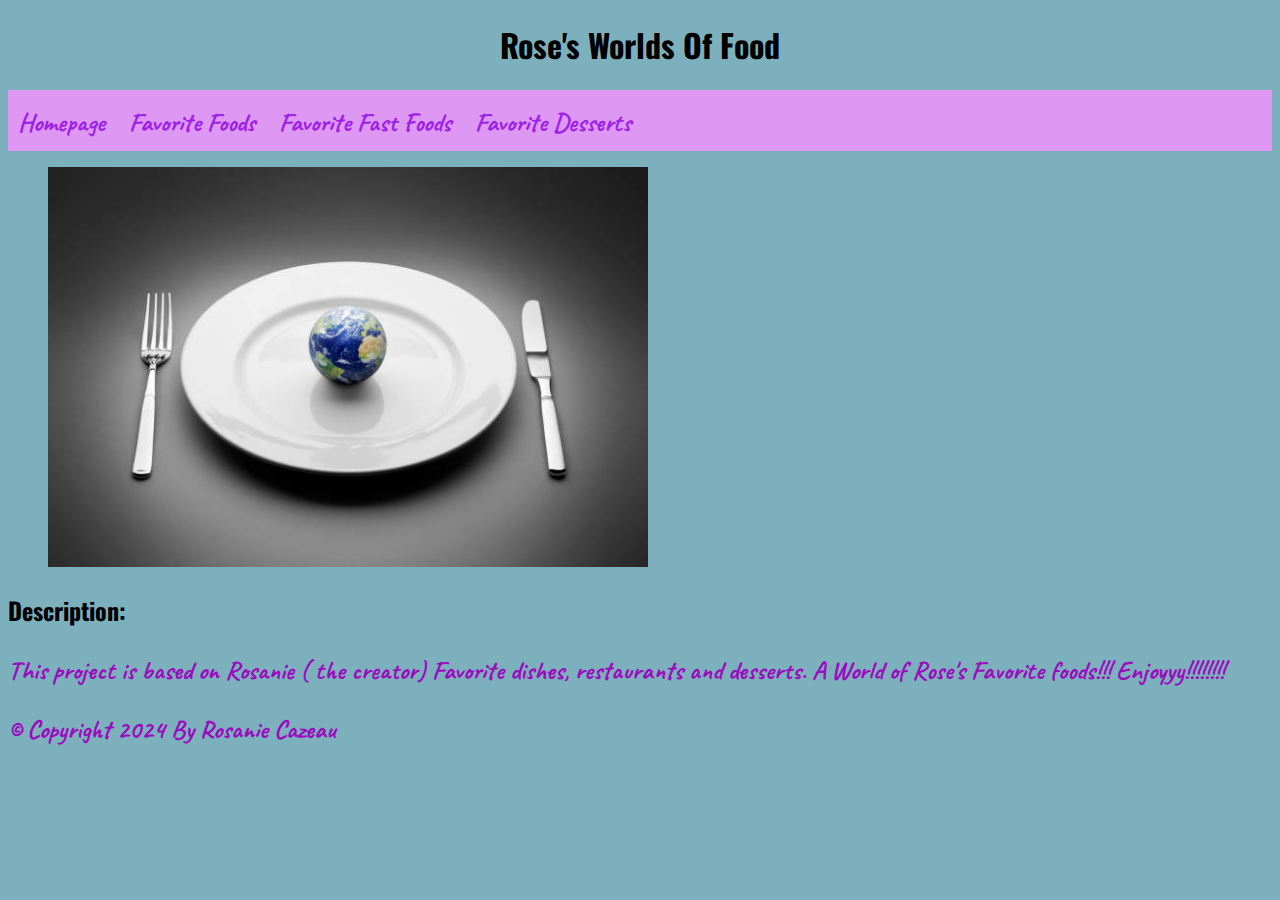
<file: index.html>
<!DOCTYPE html>
<html lang="en">
<head>
    <meta charset="UTF-8">
    <meta name="viewport" content="width=device-width, initial-scale=1.0">
    <link rel="stylesheet" href="style.css">
    <title>Homepage</title>
</head>
<body>
    <header>
        <h1>Rose's Worlds Of Food</h1>
        <nav>
            <ul>
                <li><a href="index.html">Homepage</a></li>
                <li><a href="favfoods.html">Favorite Foods</a></li>
                <li><a href="Favfastfoods.html">Favorite Fast Foods</a></li>
                <li><a href="Favdesserts.html">Favorite Desserts</a></li>
            </ul>
        </nav>
    </header>
    <figure >
        <img src="images/World of food.jpg" alt="World of food" style="width:100%;max-width:600px;">
    </figure>
    <main>
        <h2>Description:</h2>
        <p>This project is based on Rosanie ( the creator) Favorite dishes, restaurants and desserts. A World of Rose's Favorite foods!!! Enjoyyy!!!!!!!!</p>
    </main>
    <footer>
        <p>&copy; Copyright 2024 By Rosanie Cazeau </p>
    </footer>
</body>
</html>
</file>
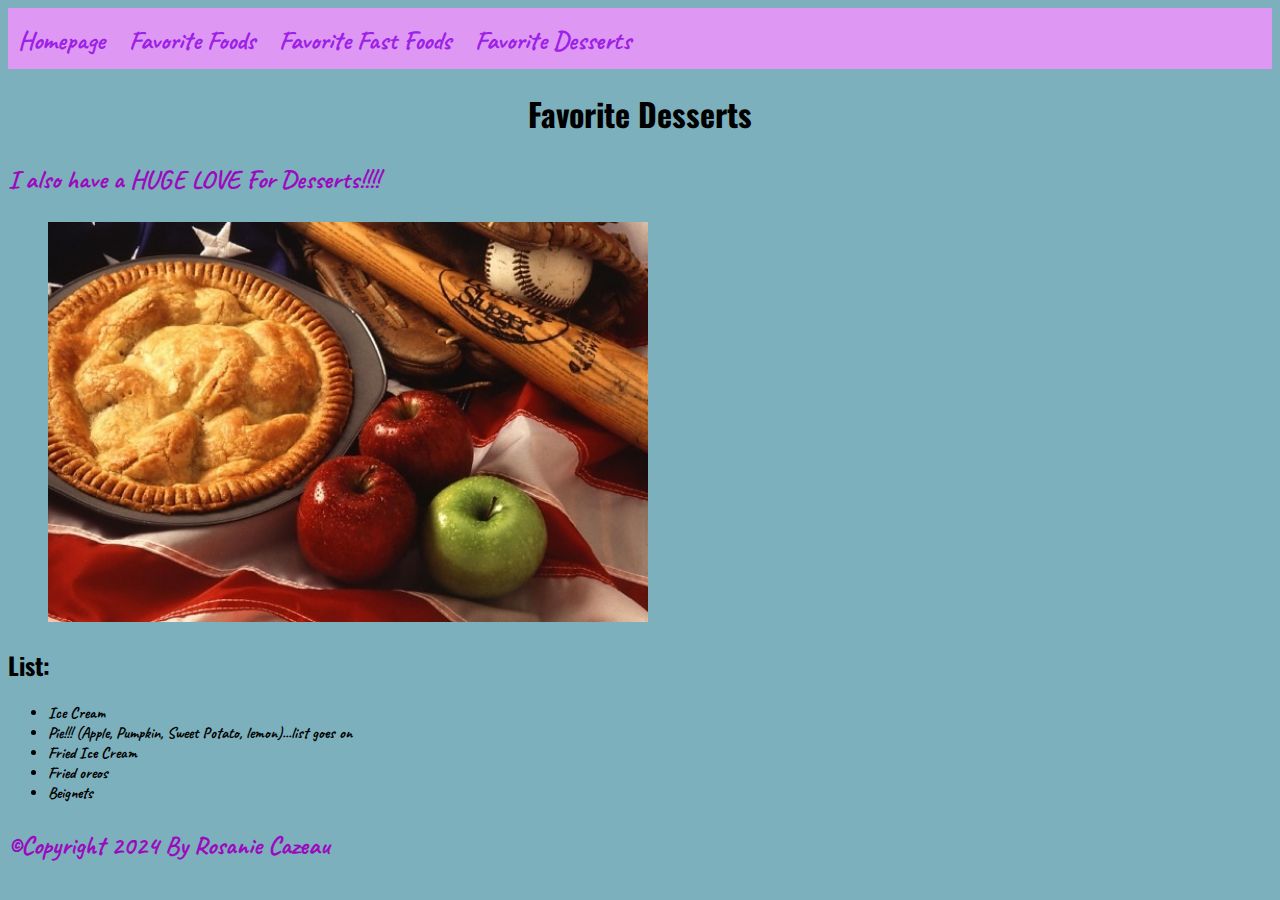
<file: Favdesserts.html>
<!DOCTYPE html>
<html lang="en">
<head>
    <meta charset="UTF-8">
    <meta name="viewport" content="width=device-width, initial-scale=1.0">
    <link rel="stylesheet" href="style.css">
    <title>Favorite Desserts</title>
</head>
<body>
    <nav>
        <ul>
            <li><a href="index.html">Homepage</a></li>
            <li><a href="favfoods.html">Favorite Foods</a></li>
                <li><a href="Favfastfoods.html">Favorite Fast Foods</a></li>
                <li><a href="Favdesserts.html">Favorite Desserts</a></li>
            
        </ul>
    </nav>
    <h1>Favorite Desserts</h1>
</header>
<p>I also have a HUGE LOVE For Desserts!!!!  </p>
<main>
    <figure >
        <img src="images/apple pie.jpg" alt="apple pie" style="width:100%;max-width:600px;">
    </figure>

    <h2>List:</h2>
    

    <ul>
        <li>Ice Cream</li>
        <li>Pie!!! (Apple, Pumpkin, Sweet Potato, lemon)...list goes on</li>
        <li>Fried Ice Cream</li>
        <li>Fried oreos
        <li>Beignets</li>
        </li>
    </ul>

</body>
<footer>
    <p>&copy;Copyright 2024 By Rosanie Cazeau</p>
</footer>
</html>
</file>
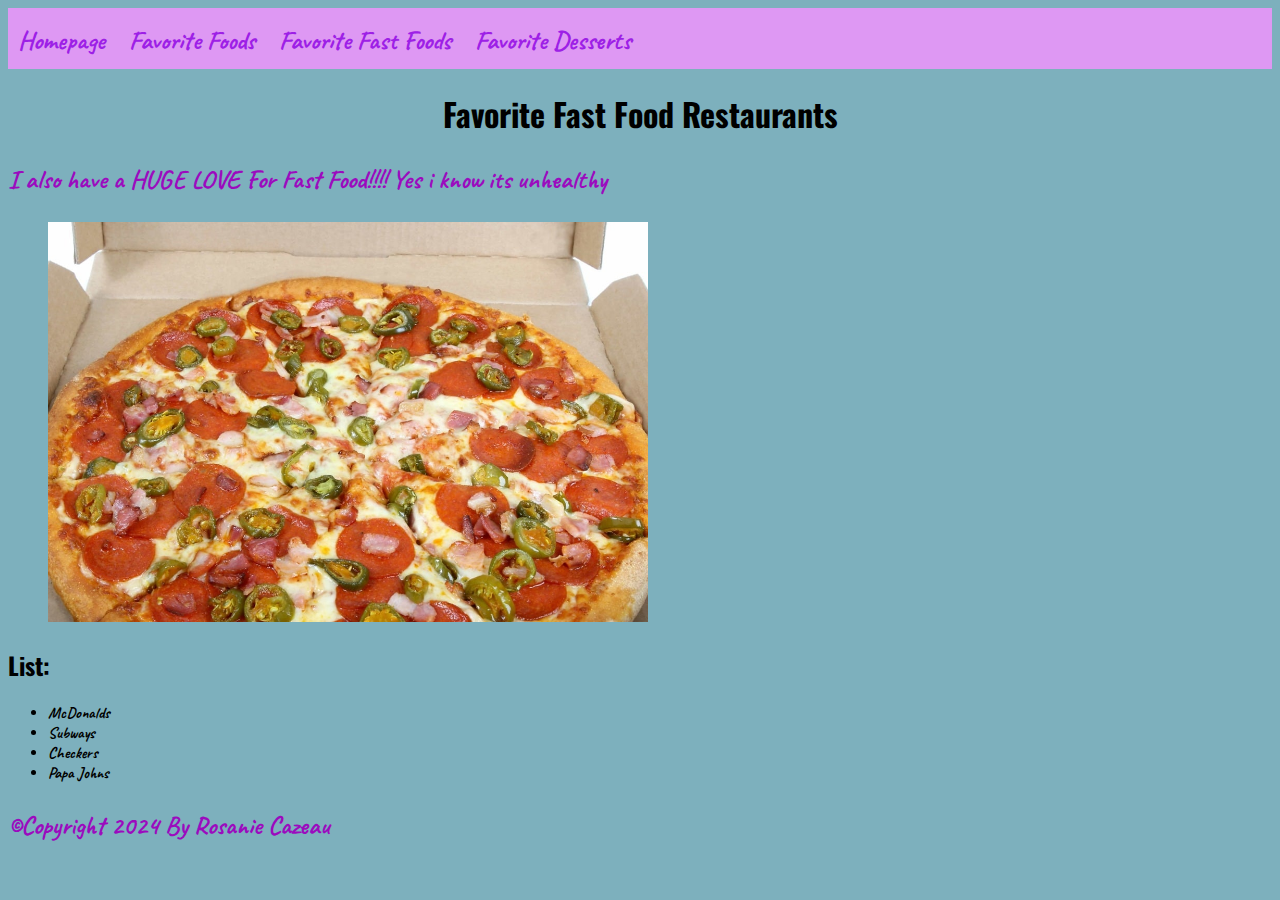
<file: Favfastfoods.html>
<!DOCTYPE html>
<html lang="en">
<head>
    <meta charset="UTF-8">
    <meta name="viewport" content="width=device-width, initial-scale=1.0">
    <link rel="stylesheet" href="style.css">
    <title>Favorite Fast Foods</title>
</head>
<body>
    <nav>
        <ul>
            <li><a href="index.html">Homepage</a></li>
            <li><a href="favfoods.html">Favorite Foods</a></li>
                <li><a href="Favfastfoods.html">Favorite Fast Foods</a></li>
                <li><a href="Favdesserts.html">Favorite Desserts</a></li>
            
        </ul>
    </nav>
    <h1>Favorite Fast Food Restaurants</h1>
</header>
<p>I also have a HUGE LOVE For Fast Food!!!! Yes i know its unhealthy </p>
<main>
    <figure >
        <img src="images/papa johns.jpg" alt="Papa johns" style="width:100%;max-width:600px;">
    </figure>
    <h2>List:</h2>
    

    <ul>
        <li>McDonalds</li>
        <li>Subways</li>
        <li>Checkers</li>
        <li>Papa Johns</li>
        </li>
    </ul>
</body>
<footer>
    <p>&copy;Copyright 2024 By Rosanie Cazeau</p>
</footer>
</html>
</file>
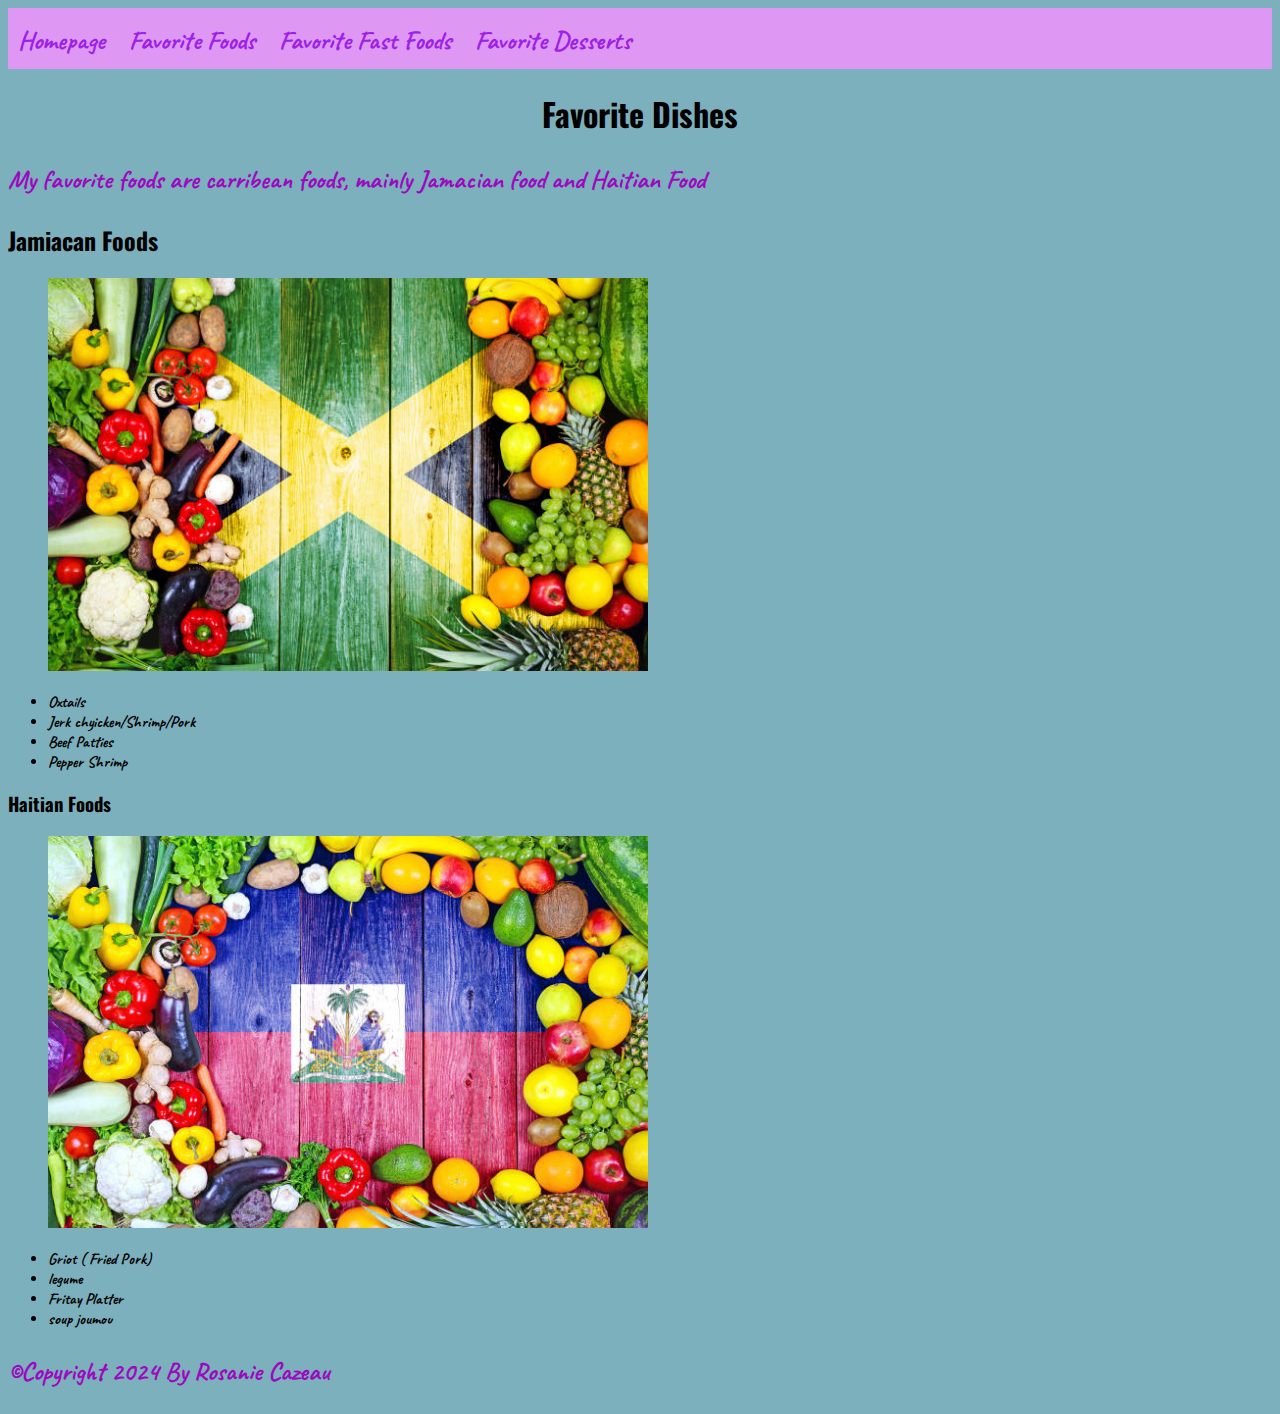
<file: favfoods.html>
<!DOCTYPE html>
<html lang="en">
<head>
    <meta charset="UTF-8">
    <meta name="viewport" content="width=device-width, initial-scale=1.0">
    <link rel="stylesheet" href="style.css">
    <title>Favorite Foods</title>
   
</head>
<body>
    
    <header>
        
        <nav>
            <ul>
                <li><a href="index.html">Homepage</a></li>
                <li><a href="favfoods.html">Favorite Foods</a></li>
                <li><a href="Favfastfoods.html">Favorite Fast Foods</a></li>
                <li><a href="Favdesserts.html">Favorite Desserts</a></li>
                
            </ul>
        </nav>
        <h1>Favorite Dishes</h1>
    </header>
    <p>My favorite foods are carribean foods, mainly Jamacian food and Haitian Food</p>
    <main>
        <h2>Jamiacan Foods</h2>
        <figure >
        <img src="images/jamacian food flag.jpg" alt="Jamaican Food Flag" style="width:100%;max-width:600px;">
    </figure>


        <ul>
            <li>Oxtails</li>
            <li>Jerk chyicken/Shrimp/Pork</li>
            <li>Beef Patties</li>
            <li>Pepper Shrimp</li>
            </li>
        </ul>

        <h3>Haitian Foods</h3>
        <figure >
        <img src="images/haitian flag and food.jpg" alt="Haitian Food Flag" style="width:100%;max-width:600px;">
    </figure>
        <ul>
            <li>Griot ( Fried Pork) </li>
            <li> legume</li>
            <li>Fritay Platter</li>
            <li>soup joumou</li>
            </li>
        </ul>

    </main>
    <footer>
        <p>&copy;Copyright 2024 By Rosanie Cazeau</p>
    </footer>
    
</body>
</html>
</file>
<file: style.css>
@import url('https://fonts.googleapis.com/css2?family=Caveat:wght@400..700&family=Oswald:wght@200..700&family=Playwrite+CO+Guides&display=swap');
html{
    font-size: 100%;
 }
 body{
    font-family: "Caveat", cursive;
    
    font-weight: 700;
  font-style: normal;
   
 
 
 }
 h1,h2,h3,h4,h5,h6{
    /* Here you can set the font-family for your headings */
    font-family: "Oswald", sans-serif;
      
 }
 
 p{
    color: rgb(155, 11, 190);
    font-size: 26px;
  }
  body{
    background-color: #7db0bd;
  }
 /*  ------------------------------------------------------
    HYPERLINK STYLING
    Change the colors here to match the colors you want for your site.
    ------------------------------------------------------ */
 a{
    color: #1313f1;
    text-decoration: none;
    border-bottom: 1px solid #1313f1;
 }
 a:hover{
    color: #28b1e7;
    border-bottom: 3px solid #0fa4df;
 }
 a:visited{
    color: #e91ce9;
    border-bottom: 1px solid #1313f1;
 }
 

 /*  ------------------------------------------------------
    NAVIGATION STYLING
    This turns an unordered list in the nav element to a horizontal menu
    It also sets the color for the navigation.
    ------------------------------------------------------ */
 nav{
    background-color: #de98f3;
    padding: 10px;
    font-size: 2rem;
 }
    nav ul{
    margin: 0;
    padding: 0;
 }
 nav li
 {
    display: inline; /* brings nav elements up next to each other */
    list-style-type: none; /* removes the bullet points */
    font-size: 26px;
    padding-right: 16px; /* spaces them out from each other. Adjust to suit your needs */
 }
 /* Change this to whatever color you want your nav and visited nav links to be */
 nav li a{
    color: #9d20e6;
    border-bottom: none;
 }
 nav li a:visited{
    color: #d51dfa;
   
 }
 
 
 /*  ------------------------------------------------------
    MEDIA STYLING
    These styles affect how images and audio look on the page.
    ------------------------------------------------------ */
 /* Responsive Image Base */
 img,video{
    max-width: 100%;
    height: auto;
 }
 
 
 /* Styling for video embeded with iframe */
 .videoWrapper {
    position: relative;
    padding-top: 25px;
    height: 0;
    clear:both;
    outline:1px solid red;
  }
   .videoWrapper.ratio-16-9{
      padding-bottom: 56.25%; /* 16:9 */
  }
   .videoWrapper.ratio-4-3{
      padding-bottom: 75%; /* 4:3 */
  }
   .videoWrapper iframe {
    position: absolute;
    top: 0;
    left: 0;
    width: 100%;
    height: 100%;
  }
 
  h1{
    text-align: center;
  }
</file>
